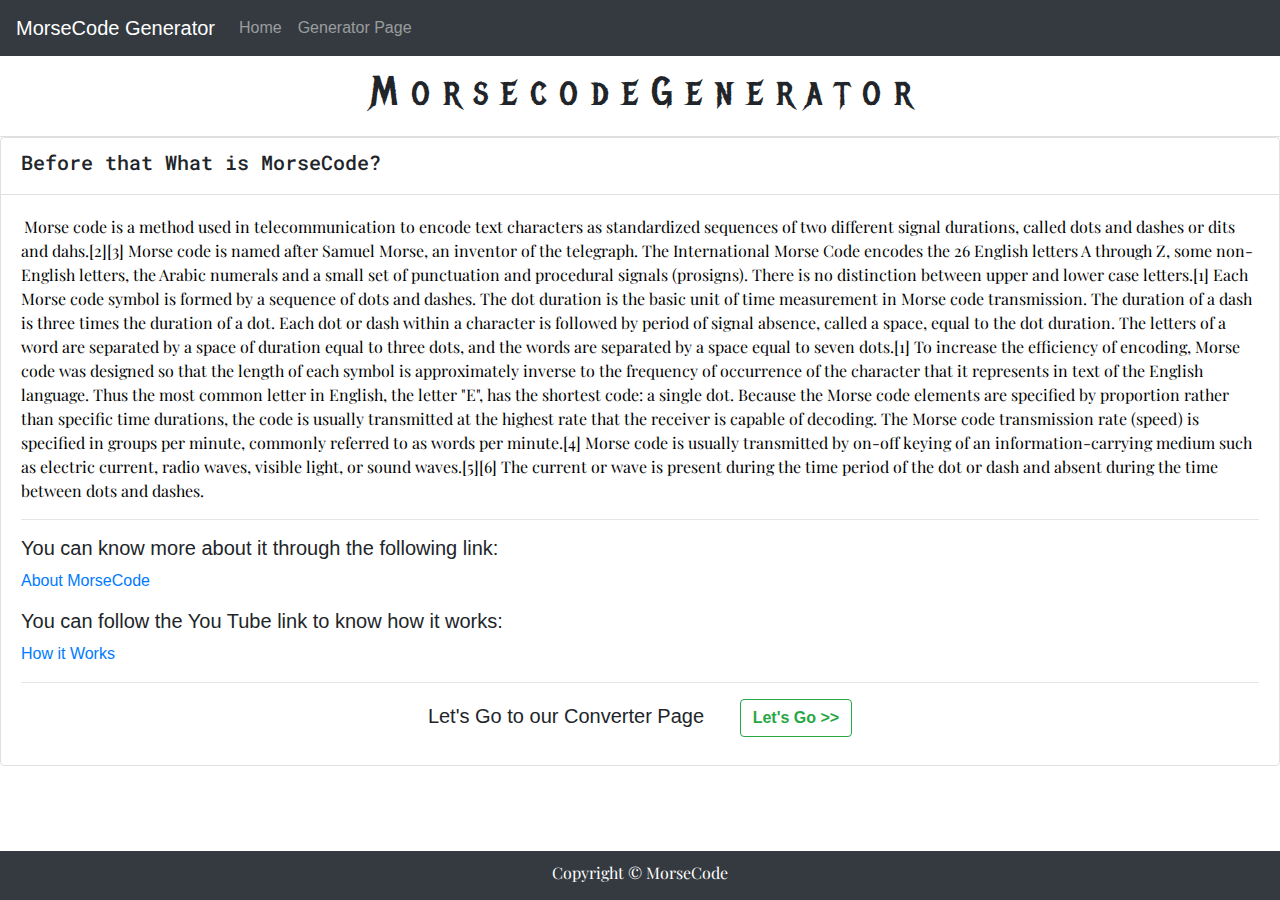
<file: index.html>
<!DOCTYPE html>
<html lang="en">

<head>
    <meta charset="UTF-8">
    <meta name="viewport" content="width=device-width, initial-scale=1.0">
    <title>MorseCode Generator</title>
    <link rel="stylesheet" href="https://maxcdn.bootstrapcdn.com/bootstrap/4.0.0/css/bootstrap.min.css" integrity="sha384-Gn5384xqQ1aoWXA+058RXPxPg6fy4IWvTNh0E263XmFcJlSAwiGgFAW/dAiS6JXm" crossorigin="anonymous">
    <link rel="stylesheet" href="styles.css">
</head>

<body>


    <nav class="navbar navbar-expand-lg navbar-dark bg-dark">
        <a class="navbar-brand" href="#">MorseCode Generator</a>
        <button class="navbar-toggler" type="button" data-toggle="collapse" data-target="#navbarSupportedContent" aria-controls="navbarSupportedContent" aria-expanded="false" aria-label="Toggle navigation">
                      <span class="navbar-toggler-icon"></span>
                    </button>

        <div class="collapse navbar-collapse" id="navbarSupportedContent">
            <ul class="navbar-nav mr-auto">
                <li class="nav-item">
                    <a class="nav-link" href="index.html">Home <span class="sr-only">(current)</span></a>
                </li>
                <li class="nav-item">
                    <a class="nav-link" href="converter.html">Generator Page </a>
                </li>
            </ul>
        </div>
    </nav>

    <div class="card-header">
        <h1>M o r s e c o d e G e n e r a t o r</h1>
    </div>
    <div class="card">
        <div class="card-header">
            <h5>Before that What is MorseCode?</h5>
        </div>
        <div class="card-body">
            <p> <mark> Morse code is a method used in telecommunication to encode text characters as standardized sequences of two different signal durations, called dots and dashes or dits and dahs.[2][3] Morse code is named after Samuel Morse, an inventor of the
                telegraph. The International Morse Code encodes the 26 English letters A through Z, some non-English letters, the Arabic numerals and a small set of punctuation and procedural signals (prosigns). There is no distinction between upper and
                lower case letters.[1] Each Morse code symbol is formed by a sequence of dots and dashes. The dot duration is the basic unit of time measurement in Morse code transmission. The duration of a dash is three times the duration of a dot. Each
                dot or dash within a character is followed by period of signal absence, called a space, equal to the dot duration. The letters of a word are separated by a space of duration equal to three dots, and the words are separated by a space equal
                to seven dots.[1] To increase the efficiency of encoding, Morse code was designed so that the length of each symbol is approximately inverse to the frequency of occurrence of the character that it represents in text of the English language.
                Thus the most common letter in English, the letter "E", has the shortest code: a single dot. Because the Morse code elements are specified by proportion rather than specific time durations, the code is usually transmitted at the highest
                rate that the receiver is capable of decoding. The Morse code transmission rate (speed) is specified in groups per minute, commonly referred to as words per minute.[4] Morse code is usually transmitted by on-off keying of an information-carrying
                medium such as electric current, radio waves, visible light, or sound waves.[5][6] The current or wave is present during the time period of the dot or dash and absent during the time between dots and dashes. </mark> </p>
            <hr>
            <h5>You can know more about it through the following link:</h5>
            <p><a style="text-decoration: none;" href="https://en.wikipedia.org/wiki/Morse_code" target="__blank">About MorseCode</a></p>

            <h5>You can follow the You Tube link to know how it works:</h5>
            <p><a style="text-decoration: none;" href="https://www.youtube.com/watch?v=xsDk5_bktFo" target="__blank">How it Works</a></p>
            <hr>
            <h5 style="text-align: center;">Let's Go to our Converter Page <span style="margin-left: 30px;"><a href="converter.html" class="btn btn-outline-success">Let's Go >></a></span></h5>
        </div>
    </div>
    <div class="container-fluid">
        <div class="row">
            <div class="col-md-12 col-sm-12">
                <div class="footer">
                    <p>Copyright &copy; MorseCode</p>
                </div>
            </div>
        </div>
    </div>

    <script src="https://code.jquery.com/jquery-3.2.1.slim.min.js" integrity="sha384-KJ3o2DKtIkvYIK3UENzmM7KCkRr/rE9/Qpg6aAZGJwFDMVNA/GpGFF93hXpG5KkN" crossorigin="anonymous"></script>
    <script src="https://cdnjs.cloudflare.com/ajax/libs/popper.js/1.12.9/umd/popper.min.js" integrity="sha384-ApNbgh9B+Y1QKtv3Rn7W3mgPxhU9K/ScQsAP7hUibX39j7fakFPskvXusvfa0b4Q" crossorigin="anonymous"></script>
    <script src="https://maxcdn.bootstrapcdn.com/bootstrap/4.0.0/js/bootstrap.min.js" integrity="sha384-JZR6Spejh4U02d8jOt6vLEHfe/JQGiRRSQQxSfFWpi1MquVdAyjUar5+76PVCmYl" crossorigin="anonymous"></script>
</body>

</html>
</file>
<file: styles.css>
@import url('https://fonts.googleapis.com/css2?family=Metal+Mania&family=Playfair+Display:ital@1&family=Roboto+Mono:ital@1&display=swap');
@import url('https://fonts.googleapis.com/css2?family=Metal+Mania&display=swap');
.card-header {
    text-align: center;
    background: transparent;
    font-family: 'Metal Mania', cursive;
    font-weight: bold;
}

.card {
    background: transparent;
    margin-bottom: 2cm;
}

.card-header h5 {
    text-align: left;
    font-family: 'Roboto Mono', monospace;
}

p {
    font-family: 'Playfair Display', serif;
}

a {
    font-family: 'Gill Sans', 'Gill Sans MT', Calibri, 'Trebuchet MS', sans-serif;
}

body {
    background-image: url("https://jooinn.com/images/smoke-on-white-60.png");
    background-size: cover;
}

mark {
    background-color: white;
    color: black;
}

.box {
    box-shadow: 0 0 20px black;
    border-radius: 30px;
}

input[type='text'] {
    color: black;
    font-weight: bold;
    height: 30px;
    background-color: whitesmoke;
    padding-left: 10px;
    border: 1px solid lightgreen;
}

.footer {
    position: fixed;
    left: 0;
    bottom: 0;
    width: 100%;
    background-color: rgb(52, 58, 64);
    color: white;
    text-align: center;
    height: 1.3cm;
    padding-top: 10px;
}

.btn {
    font-weight: bold;
}
</file>
